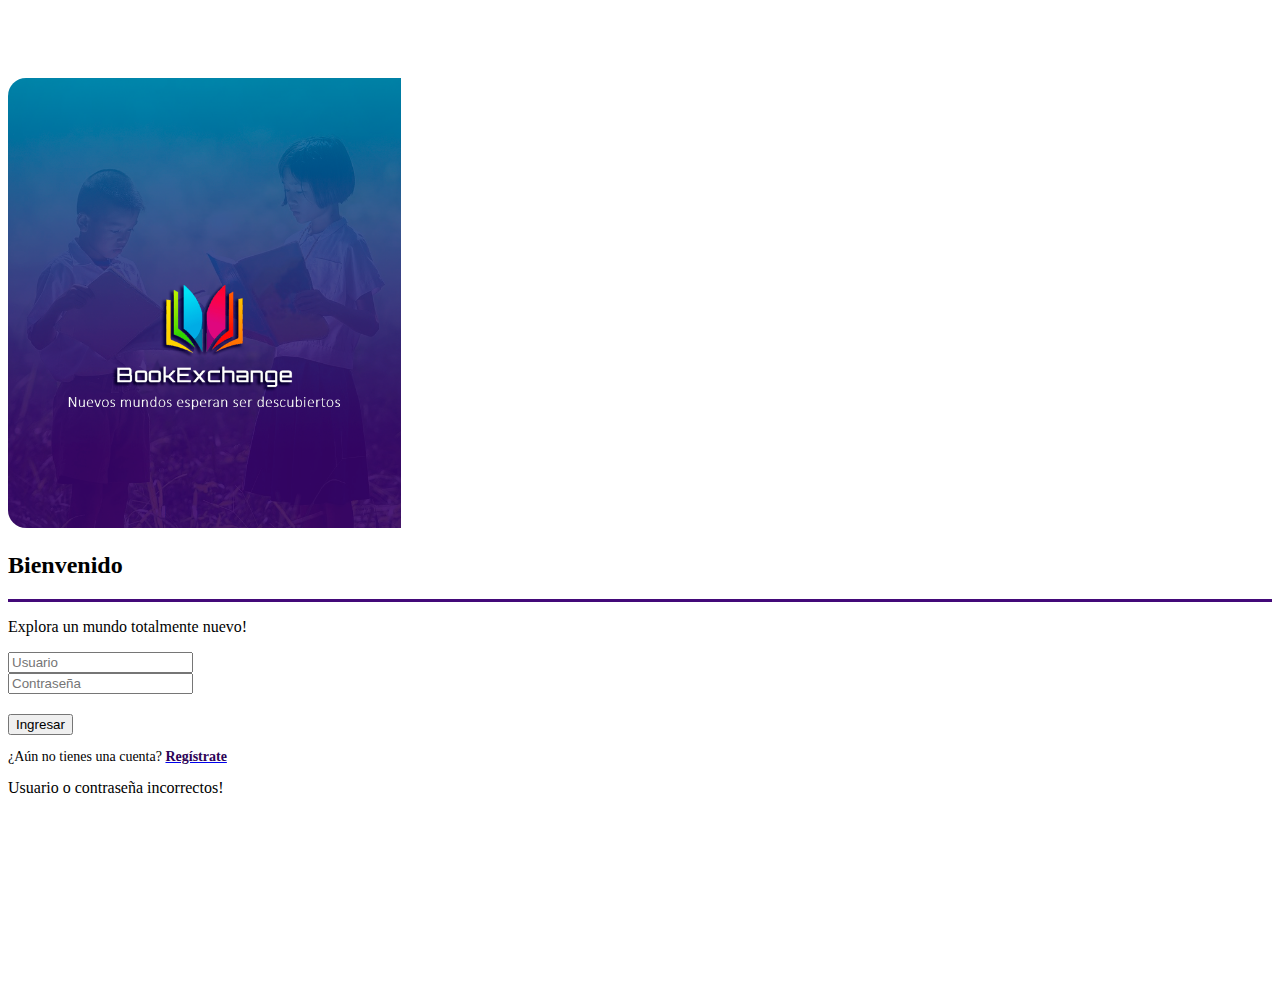
<file: BookExchangeAPP/target/BookExchangeAPP-1.0/login.html>
<!DOCTYPE html>
<html lang="en">

<head>
    <meta charset="UTF-8">
    <meta http-equiv="X-UA-Compatible" content="IE=edge">
    <meta name="viewport" content="width=device-width, initial-scale=1.0">
    <title>Login</title>
    <link rel="icon" href="img/logo.ico"> 
    <link href="https://cdn.jsdelivr.net/npm/bootstrap@5.2.1/dist/css/bootstrap.min.css" rel="stylesheet"
        integrity="sha384-iYQeCzEYFbKjA/T2uDLTpkwGzCiq6soy8tYaI1GyVh/UjpbCx/TYkiZhlZB6+fzT" crossorigin="anonymous">
    <script src="https://cdn.jsdelivr.net/npm/@popperjs/core@2.11.6/dist/umd/popper.min.js"
        integrity="sha384-oBqDVmMz9ATKxIep9tiCxS/Z9fNfEXiDAYTujMAeBAsjFuCZSmKbSSUnQlmh/jp3"
        crossorigin="anonymous"></script>
    <script src="https://cdn.jsdelivr.net/npm/bootstrap@5.2.1/dist/js/bootstrap.min.js"
        integrity="sha384-7VPbUDkoPSGFnVtYi0QogXtr74QeVeeIs99Qfg5YCF+TidwNdjvaKZX19NZ/e6oz"
        crossorigin="anonymous"></script>
    <script src="https://ajax.googleapis.com/ajax/libs/jquery/3.6.0/jquery.min.js"></script>
    <script type="text/javascript" src="js/index.js"></script>
</head>

<body>
    <div class="container" style="height: 100vh;">

        <div class="row justify-content-center" style="height: 100vh;padding-top: 70px;">
            <div class="text-center col-4 p-0">
                <img class="shadow-lg" src="img/login.png" alt=""
                    style="height: 450px;border-top-left-radius: 18px;border-bottom-left-radius: 18px;">
            </div>
            <div class="text-center col-4 p-3 shadow-lg"
                style="background: white; height: 450px;border-bottom-right-radius: 18px; border-top-right-radius: 18px;">
                <h2 class="mb-4 mt-4">Bienvenido</h2>
                <hr style="height:3px;border-width:0;background-color:rgb(67, 9, 121); color:rgb(46, 3, 87) solid;">
                <p class="mb-4 mt-0">Explora un mundo totalmente nuevo!</p>
                <form id="form-login" action="" class="form">
                    <div class="form-group ml-4 mr-4 mt-3 mb-4">
                        <input id="UserName" type="text" name="name" class="form-control" placeholder="Usuario"
                            required>
                    </div>
                    <div class="form-group ml-4 mr-4 mt-3 mb-4" style="margin-bottom: 20px;">
                        <input id="Contrasena" type="password" name="phone" class="form-control" placeholder="Contraseña"
                            required>
                    </div>
                    <div class="form-group ml-4 mr-4 mt-4 mb-4 d-grid gap-2">
                        <button type="submit" class="btn btn-primary">Ingresar</button>
                    </div>
                    <div class="form-group ml-4 mr-4 mt-4 mb-4 d-grid gap-2">
                        <p style="font-size: 14px">¿Aún no tienes una cuenta? <a href="register.html"><strong class="h6" href="#"
                                style="color:rgb(46, 3, 87)">Regístrate</strong></a></p>
                    </div>
                    <div id="login-error" class="alert alert-danger d-none" role="alert">
                        Usuario o contraseña incorrectos!
                    </div>
                </form>
            </div>
        </div>
    </div>
</body>

</html>
</file>
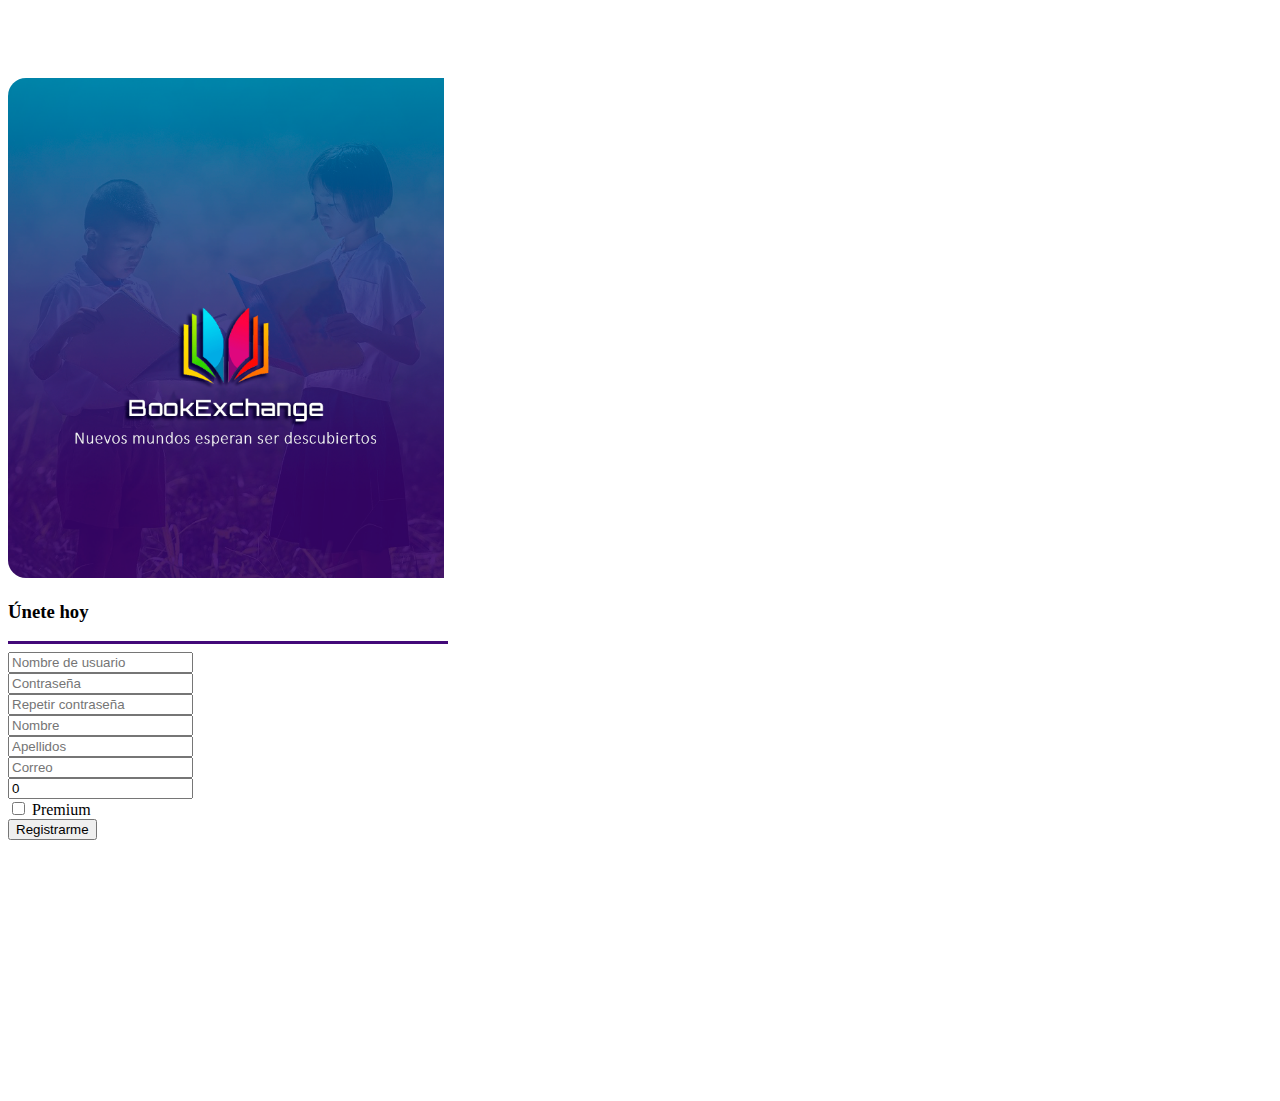
<file: BookExchangeAPP/target/BookExchangeAPP-1.0/register.html>
<!DOCTYPE html>
<html lang="en">
<head>
    <meta charset="UTF-8">
    <meta http-equiv="X-UA-Compatible" content="IE=edge">
    <meta name="viewport" content="width=device-width, initial-scale=1.0">
    <title>SingUp</title>
    <link rel="icon" href="img/logo.ico">
    <link href="https://cdn.jsdelivr.net/npm/bootstrap@5.2.1/dist/css/bootstrap.min.css" rel="stylesheet" integrity="sha384-iYQeCzEYFbKjA/T2uDLTpkwGzCiq6soy8tYaI1GyVh/UjpbCx/TYkiZhlZB6+fzT" crossorigin="anonymous">
    <script src="https://cdn.jsdelivr.net/npm/@popperjs/core@2.11.6/dist/umd/popper.min.js" integrity="sha384-oBqDVmMz9ATKxIep9tiCxS/Z9fNfEXiDAYTujMAeBAsjFuCZSmKbSSUnQlmh/jp3" crossorigin="anonymous"></script>
    <script src="https://cdn.jsdelivr.net/npm/bootstrap@5.2.1/dist/js/bootstrap.min.js" integrity="sha384-7VPbUDkoPSGFnVtYi0QogXtr74QeVeeIs99Qfg5YCF+TidwNdjvaKZX19NZ/e6oz" crossorigin="anonymous"></script>
    <script src="https://ajax.googleapis.com/ajax/libs/jquery/3.6.0/jquery.min.js"></script>
    <script type="text/javascript" src="js/index.js"></script>
</head>
<body>
    <div class="container" style="height: 100vh;">

    <div class="row justify-content-center" style="height: 100vh;padding-top: 70px;">
                <div class="text-center p-0" style="width:435px">
                    <img class="shadow-lg" src="img/login.png" alt="" style="height: 500px;border-top-left-radius: 18px;border-bottom-left-radius: 18px;">
                </div>
                <div class="text-center col-4 p-3 shadow-lg" style="background: white; height: 500px;width: 440px;border-bottom-right-radius: 18px; border-top-right-radius: 18px;">
                    <h3 class="mb-0">Únete hoy</h3>
                    <hr class="m-2" style="height:3px;border-width:0;background-color:rgb(67, 9, 121); color:rgb(46, 3, 87) solid;">
                    <form id="form-register" action="" class="form">
                        <div class="form-group mb-3">
                            <input id="InputUserName" type="text" class="form-control" placeholder="Nombre de usuario" required>
                        </div>
                        <div class="row mb-3">
                            <div class="form-group col-md-6">
                                <input type="password" class="form-control" id="InputContrasena" placeholder="Contraseña" required>
                            </div>
                            <div class="form-group col-md-6">
                                <input type="password" class="form-control" id="InputContrasenaRepeat" placeholder="Repetir contraseña" required>
                            </div>
                        </div>
                        <div class="form-group mb-3">
                            <input type="text" name="name" class="form-control" id="InputName" placeholder="Nombre" required>
                        </div>
                        <div class="form-group mb-3">
                            <input type="text" name="lastname" class="form-control" id="InputLastNames" placeholder="Apellidos" required>
                        </div>
                        <div class="form-group mb-3">
                            <input type="text" name="email" class="form-control" id="InputEmail" placeholder="Correo" required>
                        </div>
                        <div class="row mb-3">
                            <div class="form-group col-md-6">
                                <input type="text" class="form-control" id="InputSaldo" placeholder="0" min="0" max="10000" value="0" required>
                            </div>
                            <div class="form-check col-md-3">
                                <input type="checkbox" class="form-check-input" id="InputPremium">
                                <label class="form-check-label m-0" for="input-premium">Premium</label>
                            </div>
                        </div>
                        <div class="form-group mb-3 d-grid gap-2">
                            <button type="submit" class="btn btn-primary">Registrarme</button>
                        </div>
                        <div id="register-error" class="alert alert-danger d-none" role="alert"></div>
                    </form>
                </div>
        </div>
    </div>    
</body>
</html>
</file>
